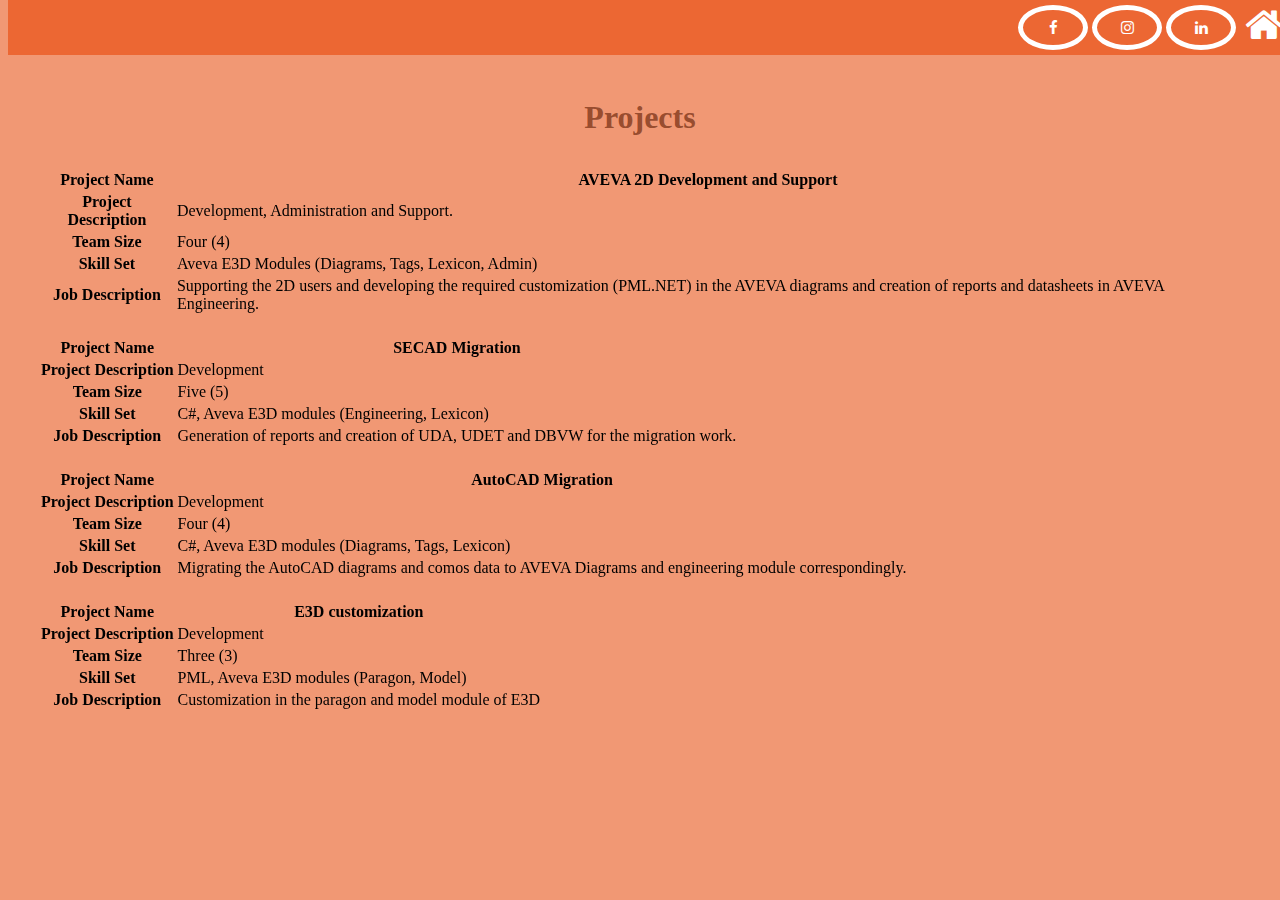
<file: project.html>
<!DOCTYPE html>
<html lang="en">

<head>
    <meta charset="UTF-8">
    <meta http-equiv="X-UA-Compatible" content="IE=edge">
    <meta name="viewport" content="width=device-width, initial-scale=1.0">
    <title>Karthik Resume</title>

    <!-- column size definition (search string- "col-md-") https://getbootstrap.com/ -->
    <link href="https://cdn.jsdelivr.net/npm/bootstrap@5.1.3/dist/css/bootstrap.min.css" rel="stylesheet"
        integrity="sha384-1BmE4kWBq78iYhFldvKuhfTAU6auU8tT94WrHftjDbrCEXSU1oBoqyl2QvZ6jIW3" crossorigin="anonymous">

    <!-- social media icon https://www.w3schools.com/howto/howto_css_social_media_buttons.asp -->
    <link rel="stylesheet" href="https://cdnjs.cloudflare.com/ajax/libs/font-awesome/4.7.0/css/font-awesome.min.css">

    <!-- fade in effect  https://michalsnik.github.io/aos/ -->
    <link rel="stylesheet" href="https://unpkg.com/aos@next/dist/aos.css" />

    <link rel="stylesheet" href="style.css">
    <script src="script.js"></script>
</head>

<body>
    <header class="sticky">
        <a href="https://www.facebook.com/karthik1995profile" class="fa fa-facebook"></a>
        <a href="#" class="fa fa-instagram"></a>
        <a href="https://linkedin.com/in/karthik-n-004954a0" class="fa fa-linkedin"></a>
        <a href="index.html" class="fa fa-home"></a>
    </header>
    <header class="topic padTop">
        <h1>Projects</h1>
    </header>

    <div class="wrapper">
        <div class="project_block" data-aos="fade-up-right">
            <table class="table table-success table-striped" id="2D_development">
                <thead>
                    <tr>
                        <th scope="col" class="first-column">Project Name</th>
                        <th scope="col">AVEVA 2D Development and Support</th>
                    </tr>
                </thead>
                <tbody>
                    <tr>
                        <th scope="row">Project Description</th>
                        <td>Development, Administration and Support.</td>
                    </tr>
                    <tr>
                        <th scope="row">Team Size</th>
                        <td>Four (4)</td>
                    </tr>
                    <tr>
                        <th scope="row">Skill Set</th>
                        <td>Aveva E3D Modules (Diagrams, Tags, Lexicon, Admin)</td>
                    </tr>
                    <tr>
                        <th scope="row">Job Description</th>
                        <td>Supporting the 2D users and developing the required
                            customization (PML.NET) in the AVEVA diagrams and creation
                            of reports and datasheets in AVEVA Engineering.</td>
                    </tr>
                </tbody>
            </table>
        </div>
        <div class="project_block" data-aos="fade-up-right">
            <table class="table table-success table-striped" id="SECAD_Migration">
                <thead>
                    <tr>
                        <th scope="col" class="first-column">Project Name</th>
                        <th scope="col">SECAD Migration</th>
                    </tr>
                </thead>
                <tbody>
                    <tr>
                        <th scope="row">Project Description</th>
                        <td>Development</td>
                    </tr>
                    <tr>
                        <th scope="row">Team Size</th>
                        <td>Five (5)</td>
                    </tr>
                    <tr>
                        <th scope="row">Skill Set</th>
                        <td>C#, Aveva E3D modules (Engineering, Lexicon)</td>
                    </tr>
                    <tr>
                        <th scope="row">Job Description</th>
                        <td>Generation of reports and creation of UDA, 
                            UDET and DBVW for the migration work.</td>
                    </tr>
                </tbody>
            </table>
        </div>
        <div class="project_block" data-aos="fade-up-right">
            <table class="table table-success table-striped" id="AutoCAD_Migration">
                <thead>
                    <tr>
                        <th scope="col" class="first-column">Project Name</th>
                        <th scope="col">AutoCAD Migration</th>
                    </tr>
                </thead>
                <tbody>
                    <tr>
                        <th scope="row">Project Description</th>
                        <td>Development</td>
                    </tr>
                    <tr>
                        <th scope="row">Team Size</th>
                        <td>Four (4)</td>
                    </tr>
                    <tr>
                        <th scope="row">Skill Set</th>
                        <td>C#, Aveva E3D modules (Diagrams, Tags, Lexicon)</td>
                    </tr>
                    <tr>
                        <th scope="row">Job Description</th>
                        <td>Migrating the AutoCAD diagrams and comos data to 
                            AVEVA Diagrams and engineering module correspondingly.</td>
                    </tr>
                </tbody>
            </table>
        </div>
        <div class="project_block" data-aos="fade-up-right">
            <table class="table table-success table-striped" id="E3D_customization">
                <thead>
                    <tr>
                        <th scope="col" class="first-column">Project Name</th>
                        <th scope="col">E3D customization</th>
                    </tr>
                </thead>
                <tbody>
                    <tr>
                        <th scope="row">Project Description</th>
                        <td>Development</td>
                    </tr>
                    <tr>
                        <th scope="row">Team Size</th>
                        <td>Three (3)</td>
                    </tr>
                    <tr>
                        <th scope="row">Skill Set</th>
                        <td>PML, Aveva E3D modules (Paragon, Model)</td>
                    </tr>
                    <tr>
                        <th scope="row">Job Description</th>
                        <td>Customization in the paragon and model module of E3D</td>
                    </tr>
                </tbody>
            </table>
        </div>
        <div class="project_block" data-aos="fade-up-right">

        </div>
    </div>
    <script src="https://unpkg.com/aos@next/dist/aos.js"></script>
    <script>
        AOS.init();
    </script>
</body>

</html>
</file>
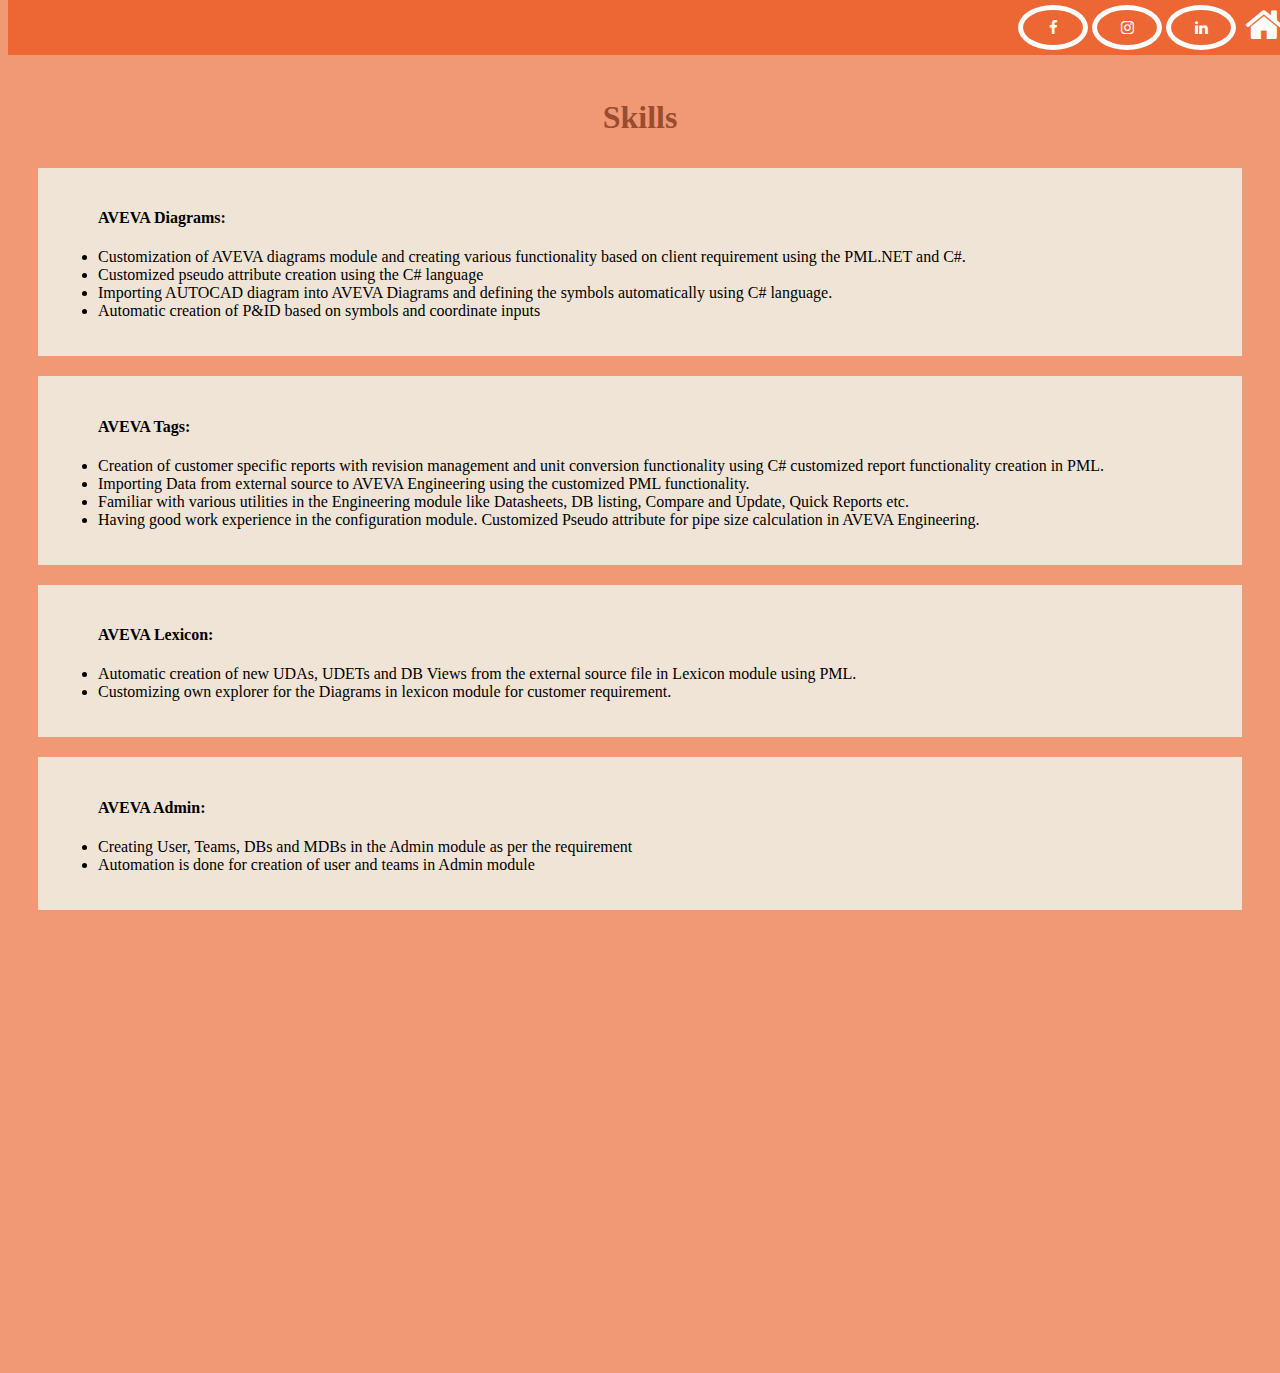
<file: skills.html>
<!DOCTYPE html>
<html lang="en">

<head>
    <meta charset="UTF-8">
    <meta http-equiv="X-UA-Compatible" content="IE=edge">
    <meta name="viewport" content="width=device-width, initial-scale=1.0">
    <title>Karthik Resume</title>

    <!-- column size definition (search string- "col-md-") https://getbootstrap.com/ -->
    <link href="https://cdn.jsdelivr.net/npm/bootstrap@5.1.3/dist/css/bootstrap.min.css" rel="stylesheet"
        integrity="sha384-1BmE4kWBq78iYhFldvKuhfTAU6auU8tT94WrHftjDbrCEXSU1oBoqyl2QvZ6jIW3" crossorigin="anonymous">

    <!-- social media icon https://www.w3schools.com/howto/howto_css_social_media_buttons.asp -->
    <link rel="stylesheet" href="https://cdnjs.cloudflare.com/ajax/libs/font-awesome/4.7.0/css/font-awesome.min.css">

    <!-- fade in effect  https://michalsnik.github.io/aos/ -->
    <link rel="stylesheet" href="https://unpkg.com/aos@next/dist/aos.css" />

    <link rel="stylesheet" href="style.css">
    <script src="script.js"></script>
</head>

<body>
    <header class="sticky">
        <a href="https://www.facebook.com/karthik1995profile" class="fa fa-facebook"></a>
        <a href="#" class="fa fa-instagram"></a>
        <a href="https://linkedin.com/in/karthik-n-004954a0" class="fa fa-linkedin"></a>
        <a href="index.html" class="fa fa-home"></a>
    </header>
    <header class="topic padTop">
        <h1>Skills</h1>
    </header>

    <div class="wrapper">
        <div class="block" data-aos="fade-up-right">
            <ul>
                <li style="list-style-type: none;">
                    <h4>AVEVA Diagrams:</h4>
                </li>
                <li>Customization of AVEVA diagrams module and creating various functionality based on client requirement using the PML.NET and C#.</li>
                <li>Customized pseudo attribute creation using the C# language</li>
                <li>Importing AUTOCAD diagram into AVEVA Diagrams and defining the symbols automatically using C# language.</li>
                <li>Automatic creation of P&ID based on symbols and coordinate inputs</li>
            </ul>
        </div>
        <div class="block" data-aos="fade-up-right">
            <ul>
                <li style="list-style-type: none;">
                    <h4>AVEVA Tags:</h4>
                </li>
                <li>Creation of customer specific reports with revision management and unit conversion functionality using C# customized report functionality creation in PML.</li>
                <li>Importing Data from external source to AVEVA Engineering using the customized PML functionality.</li>
                <li>Familiar with various utilities in the Engineering module like Datasheets, DB listing, Compare and Update, Quick Reports etc.</li>
                <li>Having good work experience in the configuration module. Customized Pseudo attribute for pipe size calculation in AVEVA Engineering.</li>
            </ul>
        </div>
        <div class="block" data-aos="fade-up-right">
            <ul>
                <li style="list-style-type: none;">
                    <h4>AVEVA Lexicon:</h4>
                </li>
                <li>Automatic creation of new UDAs, UDETs and DB Views from the external source file in Lexicon module using PML.</li>
                <li>Customizing own explorer for the Diagrams in lexicon module for customer requirement.</li>
            </ul>
        </div>
        <div class="block" data-aos="fade-up-right">
            <ul>
                <li style="list-style-type: none;">
                    <h4>AVEVA Admin:</h4>
                </li>
                <li>Creating User, Teams, DBs and MDBs in the Admin module as per the requirement</li>
                <li>Automation is done for creation of user and teams in Admin module</li>
            </ul>
        </div>
        <div class="block" data-aos="fade-up-right">
            <ul>
                <li style="list-style-type: none;">
                    <h4>AVEVA Paragon:</h4>
                </li>
                <li>Creation of catalogue for the piping component</li>
                <li>Experience in specification creation</li>
                <li>Develop few macros to reduce the repeated process</li>
            </ul>
        </div>
        <div class="block" data-aos="fade-up-right">
            <ul>
                <li style="list-style-type: none;">
                    <h4>AVEVA Model:</h4>
                </li>
                <li>Development in template instantiation for pipe components</li>
                <li>Customization for BOQ report extraction in c#</li>
            </ul>
        </div>
    </div>
    <script src="https://unpkg.com/aos@next/dist/aos.js"></script>
    <script>
        AOS.init();
    </script>
</body>

</html>
</file>
<file: style.css>
body{
    background-color: #f19874;
    
}

.sticky{
    background-color: #ec6733;
    position: fixed;
    top:0;
    width: 100%;
    display: flex;
    text-align:end;
justify-content: right;
    padding-right: 20px;
}

.fa {
    padding: 10px;
    font-size: 15px;
    width: 40px;
    text-align: center;
    text-decoration: none;
    margin: 5px 2px;
    border-radius: 50%;
    color: white;
    border: 5px solid white;
  }
  
  .fa:hover {
      opacity: 0.7;
      color: white;
  }
  
  /* .fa-facebook .fa-twitter .fa-linkedin .fa-youtube {
    background-color: white;
  } */
  
.fa-home{
    border-color: transparent;
    font-size: 40px;
    margin: 0px;
    padding: 0px;
}

  

.topic{
    text-align: center;
    color: #6b260bad;
}

.padTop{
    padding-top: 70px;
}

.wrapper{
    display: flex;
    flex-direction: column;

}

.block{
    background-color: rgb(240, 228, 214);
    padding: 20px;
    margin: 10px 30px;
    
    /* transform-origin: 0 0; */
  /* transform: translateY(-200px); */
  /* opacity: 0%; */
  /* transition: transform 2s ease; */

  /* animation: translateIn 1s; */
}

.project_block{
    margin: 10px 30px;
}

/* @keyframes translateIn {
    from { transform: translateY(200px); opacity: 0%;}
    to   { transform-origin: 0 0; opacity: 100%;}
} */


#profile{
    width: 100%;
    height: auto;
}

.project_grid{
    display: grid;
    gap: 30px;
    grid-template-columns: repeat(auto-fill, minmax(200px, 1fr));
    grid-template-rows: 1fr;
}

.image_anchor{
    display: flex;
    text-decoration: none;
    color: grey;
    font-size: 20px;
    justify-content: center;
    height: 10%;
}

.project_grid img{
    width: 100%;
    height: 100%;
    cursor:pointer;
    /* background-image: url("./img/jump.png"); */
}

.btm_anchor{
    display: flex;
    width: 100%;
    height: 90%;
}

.border{
    background-color: rgb(240, 220, 198);
}

img{
    box-shadow: 0 0 30px rgba(0 0 0 / 30%);
}



.scaleUP{
    transition: all 1s;
    
}

.scaleUP:hover{
    transform:scale(110%)
}

/* table {
    table-layout: fixed;
}

.first-column{
    width: 200px;
} */
</file>
